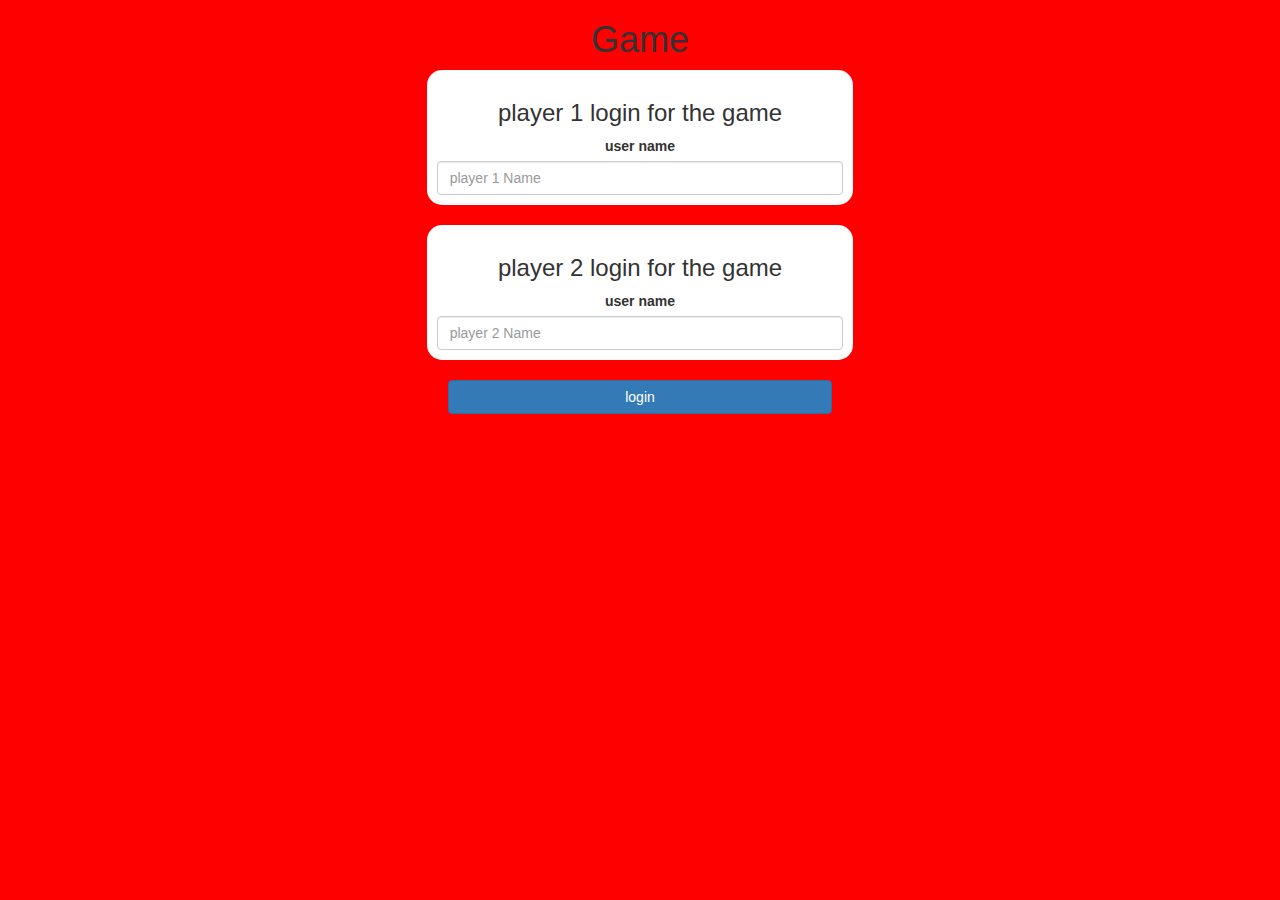
<file: index.html>
<!DOCTYPE html>
<html>
<head>
	<title>The Math Quiz Game <summary></summary></title>

<meta name="viewport" content="width=device-width, initial-scale=1">
<link rel="stylesheet" href="https://maxcdn.bootstrapcdn.com/bootstrap/3.4.0/css/bootstrap.min.css">
<script src="https://ajax.googleapis.com/ajax/libs/jquery/3.4.1/jquery.min.js"></script>
<script src="https://maxcdn.bootstrapcdn.com/bootstrap/3.4.0/js/bootstrap.min.js"></script>

<link rel="stylesheet" type="text/css" href="game.css">

<script src="game_login.js"></script>
</head>
<body>
<center>
	<h1>Game</h1>
	<div class="col-lg-4 col-sm-8 col-xs-11 login_div1">
		<h3>player 1 login for the game</h3>
		<label>user name</label>
		<input type="text" id="player1" placeholder="player 1 Name" class="form-control" >
	</div>
	<br>
	<div class="col-lg-4 col-sm-8 col-xs-11 login_div1">
		<h3>player 2 login for the game</h3>
		<label>user name</label>
		<input type="text" id="player2" placeholder="player 2 Name" class="form-control" >
	</div>
	<br>
	<button class="btn btn-primary" onclick="adduser()" >login</button>

</center>
</body>
</html>
</file>
<file: game.css>
body
{
	background: red;
}

	.login_div1 , .login_div2
	{
		background: white;
		padding: 10px;
		float: none;
		border-radius: 15px;
	}


#player1_name , #player2_name
{
	display: inline-block;
	margin-left: 20px;
}
#word
{
	width: 60%;
}
#word_display
{
	letter-spacing: 5px;
}
#output
{
background: white;
border-radius: 10px;
border-top: 10px solid #AA4465;
padding: 10px;
float: none;
text-align: left;
}

button{
	width: 30%;
}
</file>
